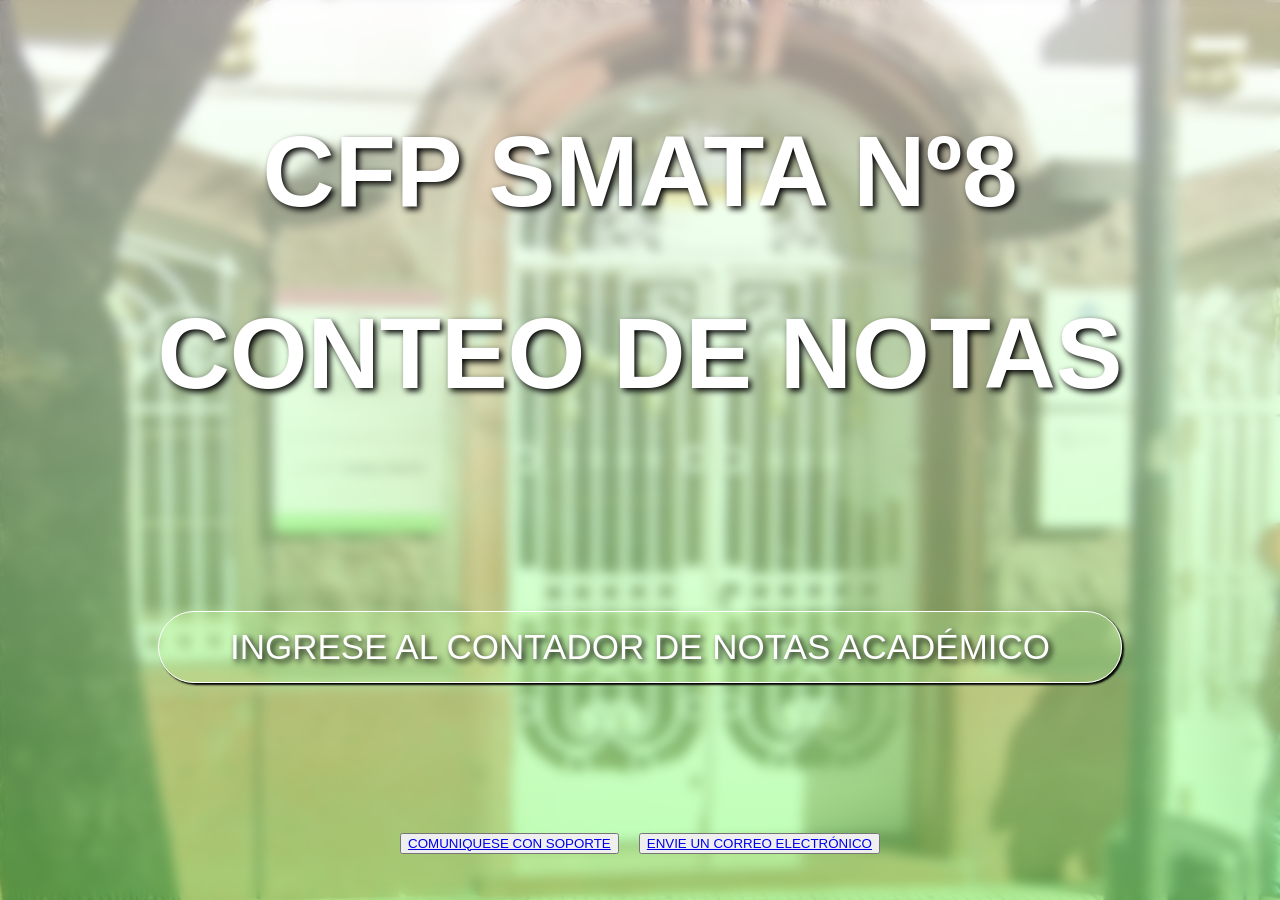
<file: index.html>
<!DOCTYPE html>
<html lang="es">

<head>
    <meta charset="UTF-8">
    <meta name="viewport" content="width=device-width, initial-scale=1.0">
    <link rel="stylesheet" href="CSS/style.css">
    <title>Página Principal</title>
</head>

<body class="transparencia">
    <div>
        <div class="tituloPrincipal ">
            <h1>
                CFP SMATA Nº8
            </h1>
            <h1>
                CONTEO DE NOTAS
            </h1>
        </div>

        <a class="ingresoContador" href="calculos.html">INGRESE AL CONTADOR DE NOTAS ACADÉMICO

        </a>

        <div class="contacto">
            <button type="button"><a href="tel:+1134014728">COMUNIQUESE CON SOPORTE</a></button>
            <button type="button"><a href="mailto:tamirbarrera.centro@gmail.com">ENVIE UN CORREO ELECTRÓNICO</a> </button>
        </div>


    </div>
    <script src="JS/main.js"></script>
</body>

</html>
</file>
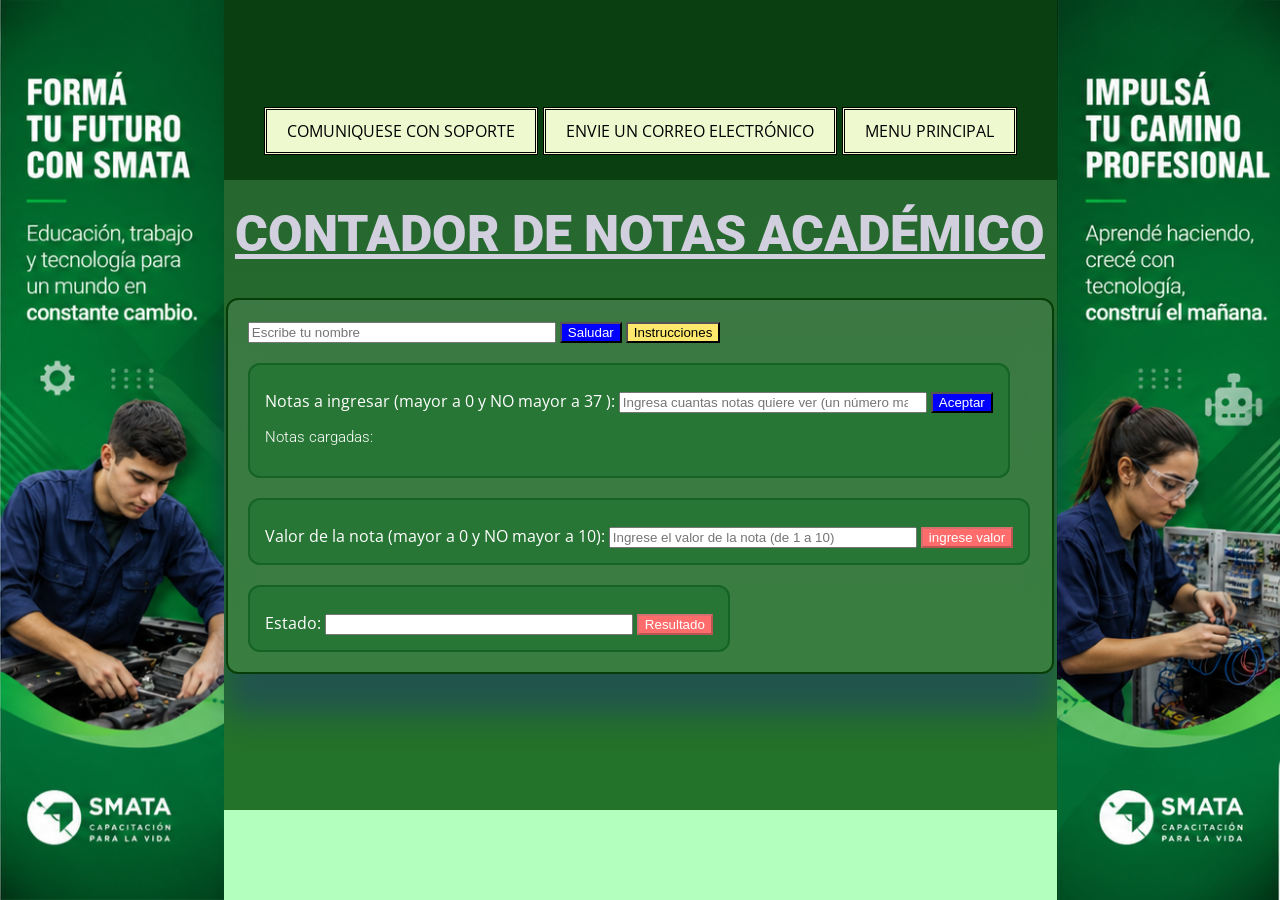
<file: calculos.html>
<!DOCTYPE html>
<html lang="es">

<head>
    <meta charset="UTF-8">
    <meta name="viewport" content="width=device-width, initial-scale=1.0">
    <link rel="stylesheet" href="CSS/style.css">
    <link rel="preconnect" href="https://fonts.googleapis.com">
    <link href="https://fonts.googleapis.com/css2?family=Archivo+Black&display=swap" rel="stylesheet">
    <link rel="preconnect" href="https://fonts.gstatic.com" crossorigin>
    <link
        href="https://fonts.googleapis.com/css2?family=Open+Sans:ital,wght@0,300..800;1,300..800&family=Roboto:ital,wght@0,100..900;1,100..900&display=swap"
        rel="stylesheet">

    <title>Contador de Notas</title>
</head>

<body>
    <div class="banner banner-izquierdo">
        <img src="img/banners2.png" alt="banner2">
    </div>
    <div class="banner banner-derecho">
        <img src="img/banners1.png" alt="banner1">
    </div>

    <div class="contactoMenu">
        <a href="tel:+1134014728" class="btnMenu" id="btnMenuSoporte1" onmouseover="verde1()" onmouseleave="btnReset()">COMUNIQUESE CON SOPORTE</a>
        <a href="mailto:tamirbarrera.centro@gmail.com" id="btnMenuSoporte2" onmouseover="verde2()" class="btnMenu" onmouseleave="btnReset()">ENVIE UN CORREO ELECTRÓNICO</a>
        <a href="index.html" id="btnMenuSoporte3" onmouseover="verde3()" class="btnMenu" onmouseleave="btnReset()">MENU PRINCIPAL</a>
    </div>

    <h1 class="titulo tituloAgrandar"><u>
            <!--La etiqueta "u" le agrega un subrayado al texto en pantalla, es totalmente opcional, me interesa visualmente.-->
            CONTADOR DE NOTAS ACADÉMICO</u></h1>
    <form id="miFormulario" class="formulario">
        <div class="nombreUsuario ">
            <input type="text" id="nombreUsuario" placeholder="Escribe tu nombre" required>
            <button type="button" class="azul" onclick="mostrarSaludo()">Saludar</button>
            <button type="button" class="amarillo" onclick="mostrarInstructivo()">Instrucciones</button>
            <div id="instructivo" class="oculto">

                <h3 class="instruccionesTitulo">Instrucciones</h3>

                <ul>
                    <li>Ingrese su nombre y presione <strong>Saludar</strong>.</li>
                    <!-- uso strong, indica la importancia del texto, los buscadores lo interpretan asi.-->
                    <li>Ingrese la cantidad de notas y presione <b>Aceptar</b>.</li>
                    <!-- b> no tiene relacion con la busqueda, es meramente visual. -->
                    <li>Ingrese cada nota y presione <mark>Ingresar valor</mark>.</li>
                    <!-- mark> deja subrayado el texto con "resaltador", no influye en busqueda-->
                    <li>Repita el paso anterior hasta completar la cantidad de notas indicada.</li>
                    <li>Al completar todas las notas, el botón <strong>Ingresar valor</strong> se deshabilitará
                        automáticamente.</li>
                    <li>Presione <strong>Resultado</strong> para visualizar el promedio y el estado final.</li>
                </ul>

            </div>
        </div>
        <div>

            <fieldset class="mi-fieldset">
                <label for="cantidad">Notas a ingresar (mayor a 0 y NO mayor a 37 ):</label>
                <input type="number" min="1" max="37" id="cantidadNotas"
                    placeholder="Ingresa cuantas notas quiere ver (un número mayor a 0)" required>
                <button type="button" class="azul" onclick="guardarCantidad()">Aceptar</button>
                <h3>Notas cargadas: </h3>
                <div>
                    <table id="tablaNotas">
                        <tr>
                            <td>
                                
                            </td>
                        </tr>

                    </table>
                </div>
            </fieldset>

        </div>



        <div class="valorNota">
            <tr>
                <td>
                    <fieldset class="mi-fieldset ">
                        <label for="nota">Valor de la nota (mayor a 0 y NO mayor a 10):</label>
                        <input type="number" id="nota" min="1" max="10"
                            placeholder="Ingrese el valor de la nota (de 1 a 10)" required>
                        <button type="button" id="btnAgregar" class="rojo" onclick="agregarNota()" disabled>ingrese
                            valor</button>
                    </fieldset>
                </td>
            </tr>
        </div>

        <div>
            <tr>
                <td>
                    <fieldset class="mi-fieldset">
                        <label>Estado:</label>
                        <input type="text" id="resultado" min="1" max="50" class="form-control" placeholder="" readonly>

                        <button type="button" id="btnResultado" class="rojo" onclick="mostrarResultado()"
                            disabled>Resultado</button>
                    </fieldset>
                </td>
            </tr>
        </div>
    </form>

    <script src="JS/main.js"></script>

</body>

</html>
</file>
<file: CSS/style.css>
.tituloPrincipal {
    font-family: "Roboto", sans-serif;
    font-weight: 900;
    font-size: 50px;
    color: rgb(255, 255, 255);
    transition: transform 0.5s ease, color 0.5s ease;
    text-shadow: 3px 3px 6px black;
    margin-bottom: 200px;
    text-align: center;
}

.contacto {
    gap: 20px;
    display: flex;
    align-items: center;
    justify-content: center;
}

.ingresoContador {
    text-decoration: none;
    align-items: center;
    color: white;
    justify-content: center;
    display: flex;
    margin-bottom: 150px;
    font-size: 35px;
    text-shadow: 3px 3px 6px black;
    background: rgba(203, 255, 161, 0.266);
    opacity: 1;
    padding: 15px 3px 15px 3px;
    box-shadow: 2px 2px 2px black;
    border: 1px solid white;
    border-radius: 99px;

}

body {
    background: linear-gradient(180deg, #0a3f12 20%, #26672f 10%, #23732a 90%, #b2ffbe 20%);
    display: flex;
    flex-direction: column;
    justify-content: center;
    align-items: center;
    min-height: 100vh;
    margin: 0;
}

.transparencia {

    margin: 0;
    min-height: 100vh;
    background: linear-gradient(rgba(255, 255, 255, 0.5), rgba(123, 255, 105, 0.5)), url("../img/fondo.png");
    background-size: cover;
    background-position: center;
    background-repeat: no-repeat;
    backdrop-filter: blur(6px);
}



.oculto {
    display: none;
}

.azul {
    color: rgb(255, 255, 255);
    background-color: blue;
    cursor: pointer;
}

.rojo {
    color: rgb(255, 255, 255);
    background-color: rgb(255, 108, 108);
    cursor: pointer;
}

.amarillo {
    color: rgb(0, 0, 0);
    background-color: rgb(255, 233, 108);
    cursor: pointer;
}






.mi-fieldset {
    position: relative;
    border: 2px solid #156325;
    border-radius: 12px;
    padding: 25px 15px 15px 15px;
    margin-bottom: 20px;
    margin-left: 20px;
    box-sizing: border-box;
    background-color: rgb(40, 118, 53);
    display: inline-block;
    font-weight: 400;
    font-style: normal;
    color: white;
    align-items: center;
}



input {
    width: 300px;
}


.titulo {
    text-align: center;
    margin-top: 50px;
    margin-bottom: 35px;
    font-family: "Roboto", sans-serif;
    font-weight: 900;
    font-size: 50px;
    color: rgba(242, 227, 255, 0.843);
    transition: transform 0.5s ease, color 0.5s ease;
    text-shadow: 0px 2px 2px 2px rgb(229, 229, 229);
}

.formulario {
    margin-bottom: 150px;
    padding-top: 20px;
    display: inline-block;
    text-align: left;
    border-radius: 12px;
    border: 2px solid rgb(7, 61, 9);
    background: rgba(255, 255, 255, 0.1);
    backdrop-filter: blur(15px);
    box-shadow: 0 40px 30px 0 rgba(31, 38, 135, 0.37);
}

.nombreUsuario {
    margin-left: 20px;
    margin-bottom: 20px;
}

.valorNota {
    margin-right: 20px;
}

div {
    font-family: "Open Sans", sans-serif;
}



.tituloAgrandar:hover {
    transform: scale(1.2);
    color: #fdf5ff;
    text-shadow: 3px 3px 6px black;
    transition-timing-function: ease;

}

h3 {
    font-family: "Roboto", sans-serif;
    font-weight: 300;
    font-size: 15px;
    color: rgb(255, 255, 255);
}

li {
    list-style: none;
}

.contactoMenu {
    display: flex;
    justify-content: left;
    align-items: left;
    gap: 5px;
    margin-top: 30px;
}

.btnMenu {
    background-color: #eff9cf;
    color: rgb(0, 0, 0);
    text-decoration: none;
    padding: 10px 20px;

    border-style: double;
}

.instruccionesTitulo {
    color: black;
    font-weight: 700;
    text-decoration: underline;
    margin-bottom: -10px;
}

.banner {
    position: fixed;
    height: 100vh;

}

.banner img {

    height: 100%;
    object-fit: cover;
}

.banner-izquierdo {
    left: 0;
}

.banner-derecho {
    right: 0;
}

#tablaNotas {
    display:none;
    margin-top: 15px;
    text-align: center;
}

#tablaNotas th {
    border: 1px solid white;
}

#tablaNotas td {
    border: 1px solid white;
}
</file>
